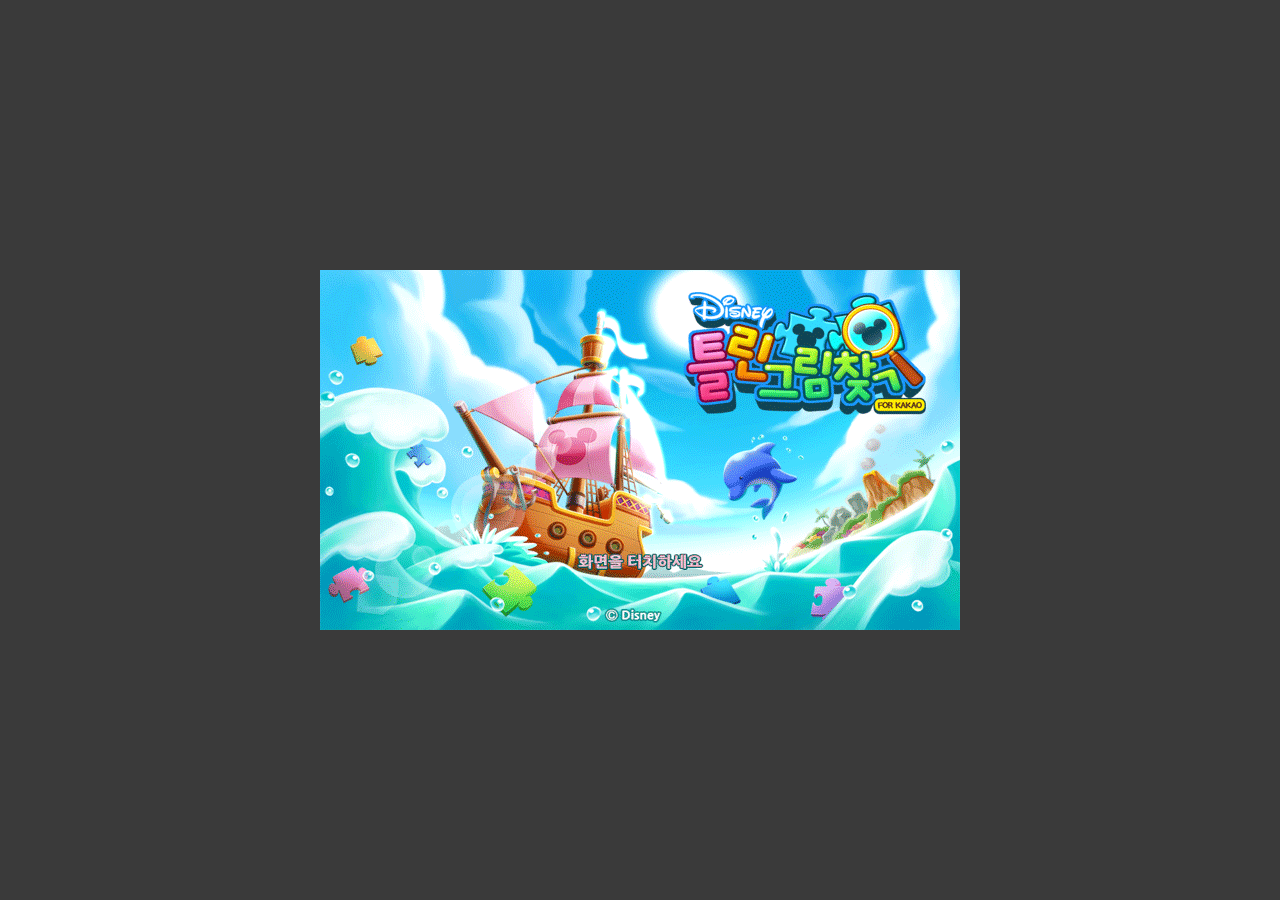
<file: index.html>
<!DOCTYPE html>
<html>
<head>
<meta charset="UTF-8">
<title>디즈니 틀린그림 찾기</title>
<link rel="stylesheet" type="text/css" href="css/global.css" media="screen" />
<script src="js/game.js" type="javascript"></script>
</head>
<body>

<!-- wrap -->
<div id="wrap">
	<a href="step01.html"><img src="images/step/img_index.gif" alt="디즈니 틀린그림 찾기, 화면을 클릭하세요." /></a>
</div>
<!--// wrap -->

</body>
</html>
</file>
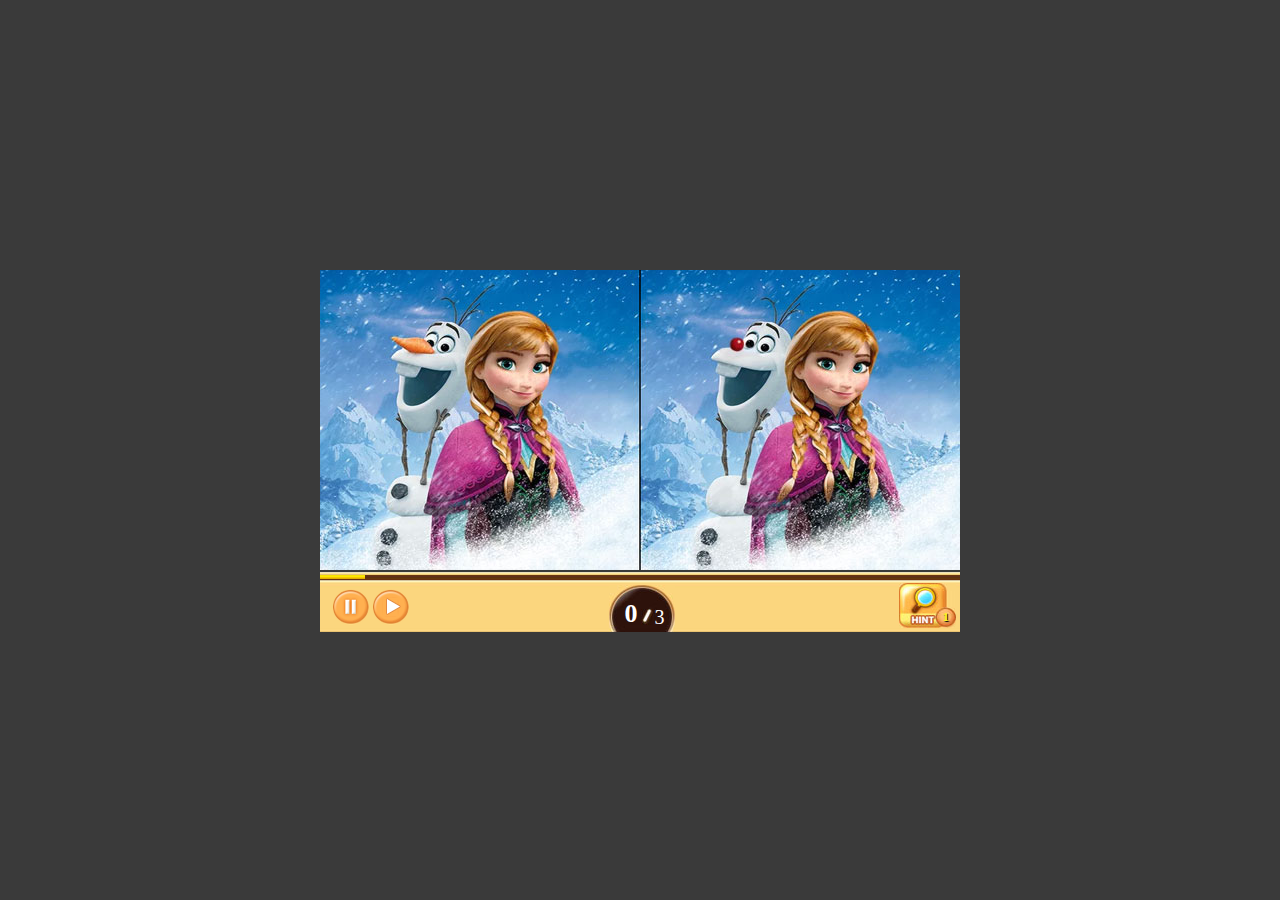
<file: step01.html>
<!DOCTYPE html>
<html>
<head>
<meta charset="UTF-8">
<title>디즈니 틀린그림 찾기 Step1</title>
<link rel="stylesheet" type="text/css" href="css/global.css"
	media="screen">
<style>
#wrap .frame img.pointNose {
	position: absolute;
	top: 0px;
	left: 0px;
	z-index: 100
}

#wrap .frame img.pointHair {
	position: absolute;
	top: 0px;
	left: 0px;
	z-index: 100
}

#wrap .frame img.pointButton {
	position: absolute;
	top: 0px;
	left: 0px;
	z-index: 100
}

#wrap .frame img.stopCurtain {
	position: absolute;
	top: 0px;
	left: 0px;
	z-index: 100
}
</style>
<script src="js/jquery-1.10.2.min.js">
	
</script>
<script src="js/game.js" type="javascript"></script>
<script>
	/* Time Prograss Bar */
	var setId;
	var width = 1;

	/* 변 수 선 언  */
	//var time = 0; // 제한시간 변수 생성
	var hint = 1; // 힌트  상수 생성 1로 고정
	var answerCnt = 0; // 정답 수를 체크하기 위한 변수
	var answerChk = new Array(); // 이미 맞춘것과 안맞춘것을 구분하기 위한 boolean값 배열(이걸 활용해서 힌트를 줄 예정)
	const
	maxAnswer = 3;
	/*
	   2차배열 선언 예시
	   answerStage01[0][0] = 30; // x축 왼쪽
	   answerStage01[0][1] = 60; // x축 오른쪽
	   answerStage01[0][2] = 30; // y축 아래쪽
	   answerStage01[0][3] = 60; // y축 위쪽
	 */
	var clickX = 0;
	var clickY = 0;

	var isAnswer = false;

	/* Play */
	function move() {

		var elem = document.getElementById("myBar");

		setId = setInterval(frame, 100);

		function frame() {
			if (width < 100) {
				width++;
				elem.style.width = width + '%';

			} else if (width >= 100) {
				clearInterval(setId);
				alert("Time out!!!");
				location.href = 'index.html';
			}
		}
		$('.stopCurtain').css("z-index", "10000");
		$('.stopCurtain').fadeOut();
	}
	/* Stop */
	function stop() {
		clearInterval(setId);
		$('.stopCurtain').fadeIn();
		$('.stopCurtain').css("display", "block");
		$('.stopCurtain').css("z-index", "20000");
	}

	//힌트 
	function hintA() {
		if (hint >= 1) {
			if (answerChk[0] == null) {
				answerChk[0] = true;
				answerCnt++;
				$('.pointNose').fadeIn();
				$('.pointNose').css("display", "block");
				$('.pointNose').css("z-index", "10000");
				$('.score').html(answerCnt);
				if (answerCnt == maxAnswer) {
					setTimeout(function() {
						alert('스테이지 클리어!!');
						location.href = 'step02.html';
					}, 500);
				}
				isAnswer = true;
				--hint;
				$('.hintNum').html(hint);
			} else if (answerChk[1] == null) {
				answerChk[1] = true;
				answerCnt++;
				$('.pointHair').fadeIn();
				$('.pointHair').css("display", "block");
				$('.pointHair').css("z-index", "10000");
				$('.score').html(answerCnt);
				if (answerCnt == maxAnswer) {
					setTimeout(function() {
						alert('스테이지 클리어!!');
						location.href = 'step02.html';
					}, 500);
				}
				isAnswer = true;
				--hint;
				$('.hintNum').html(hint);
			} else if (answerChk[2] == null) {
				answerChk[2] = true;
				answerCnt++;
				$('.pointButton').fadeIn();
				$('.pointButton').css("display", "block");
				$('.pointButton').css("z-index", "10000");
				$('.score').html(answerCnt);
				if (answerCnt == maxAnswer) {
					setTimeout(function() {
						alert('스테이지 클리어!!');
						location.href = 'step02.html';
					}, 500);
				}
				isAnswer = true;
				--hint;
				$('.hintNum').html(hint);
			}
		}

	}

	$(function() { //----좌표값찾기----- 
		var area = $('.frame');
		var obj = document.getElementsByClassName("frame");
		area.click(function(event) {
			x = clickX = event.offsetX;
			y = clickY = event.offsetY;
			clickChk();
			//alert('x좌표:' + x + ', y좌표:' + y);
		});

	});

	var clickNose = function() {
		//alert("코!!");
		//clickX = event.clientX;
		answerChk[0] = true;
		answerCnt++;
		$('.pointNose').fadeIn();
		$('.pointNose').css("display", "block");
		$('.pointNose').css("z-index", "10000");
		$('.score').html(answerCnt);
		if (answerCnt == maxAnswer) {
			setTimeout(function() {
				alert('스테이지 클리어!!');
				location.href = 'step02.html';
			}, 500);
		}
		isAnswer = true;
	};
	var clickHair = function() {
		//alert("머리!!");
		answerChk[1] = true;
		answerCnt++;
		$('.pointHair').fadeIn();
		$('.pointHair').css("display", "block");
		$('.pointHair').css("z-index", "10000");
		$('.score').html(answerCnt);
		if (answerCnt == maxAnswer) {
			setTimeout(function() {
				alert('스테이지 클리어!!');
				location.href = 'step02.html';
			}, 500);
		}
		isAnswer = true;
	};
	var clickButton = function() {
		// alert("단추!!");
		answerChk[2] = true;
		answerCnt++;
		$('.pointButton').fadeIn();
		$('.pointButton').css("display", "block");
		$('.pointButton').css("z-index", "10000");
		$('.score').html(answerCnt);
		if (answerCnt == maxAnswer) {
			setTimeout(function() {
				alert('스테이지 클리어!!');
				location.href = 'step02.html';
			}, 500);
		}
		isAnswer = true;
	};
	var clickChk = function() {
		if (!isAnswer) {
			console.log(clickX);
			console.log(clickY);
			$(".frame").append(
					"<img class='point' style='display:block; top:"
							+ (clickY - 25) + "px; left:" + (clickX - 25)
							+ "px;' src='images/ui/img_bad.png'>")
			$('.point').css("z-index", "10000");
			$('.point').fadeOut();
		}
		isAnswer = false;
	};
</script>
</head>
<body onload="move();">

	<!-- Wrap -->
	<div id="wrap">
		<!-- Frame -->

		<div class="frame">
			<a href="#"> <img class="step_img"
				src="images/step/img_step01.jpg" alt="첫번째 스텝" usemap="#a1"> <map
					id="a1" name="a1">
					<area shape="rect" coords="82,64,106,81" alt="울라프코"
						onclick="clickNose()">
					<area shape="rect" coords="148,169,163,207" alt="머리"
						onclick="clickHair()">
					<area shape="rect" coords="71,216,82,228" alt="단추"
						onclick="clickButton()">

					<area shape="rect" coords="393,55,435,88" alt="울라프코"
						onclick="clickNose()">
					<area shape="rect" coords="470,145,484,231" alt="머리"
						onclick="clickHair()">
					<area shape="rect" coords="379,210,422,247" alt="단추"
						onclick="clickButton()">

				</map>
			</a> <img class="pointNose"
				style="display: none; top: 45px; left: 380px;"
				src="images/ui/img_good.png" alt="good" /> <img class="pointNose"
				style="display: none; top: 45px; left: 60px;"
				src="images/ui/img_good.png" alt="good" /> <img class="pointHair"
				style="display: none; top: 155px; left: 440px;"
				src="images/ui/img_good.png" alt="good" /> <img class="pointHair"
				style="display: none; top: 155px; left: 110px;"
				src="images/ui/img_good.png" alt="good" /> <img class="pointButton"
				style="display: none; top: 190px; left: 370px;"
				src="images/ui/img_good.png" alt="good" /> <img class="pointButton"
				style="display: none; top: 190px; left: 42px;"
				src="images/ui/img_good.png" alt="good" />

			<!-- 일시정지 -->
			<img class="stopCurtain" style="display: none; top: 0px; left: 0px;"
				src="images/ui/stop_curtain.png" alt="stop_curtain" />
		</div>
		<hr />
		<!--// Frame -->
		<!-- Ui Area -->
		<div class="ui_area">
			<!-- Time Line -->
			<div id="myProgress" class="time_line">
				<p id="myBar" class="gauge"></p>
			</div>
			<hr />
			<!--// Time Line -->
			<!-- Stop Pause -->
			<div class="btn_control">
				<button class="stop" type="button" onclick="stop()">정지</button>
				<button class="play" type="button" onclick="move()">플레이</button>
			</div>
			<hr />
			<!--//Stop Pause  -->
			<!-- Score State -->
			<div class="score_state">
				<span class="score">0</span><span>3</span>
			</div>
			<hr />
			<!--// Score State -->
			<!-- Hint -->
			<div class="hint">
				<a href="#hint" onclick="hintA()"><span>Hint</span><span class="hintNum">1</span></a>
			</div>
			<!--// Hint -->
		</div>
		<hr />
		<!--// Ui Area -->
	</div>
	<!--// Wrap -->

</body>
</html>
</file>
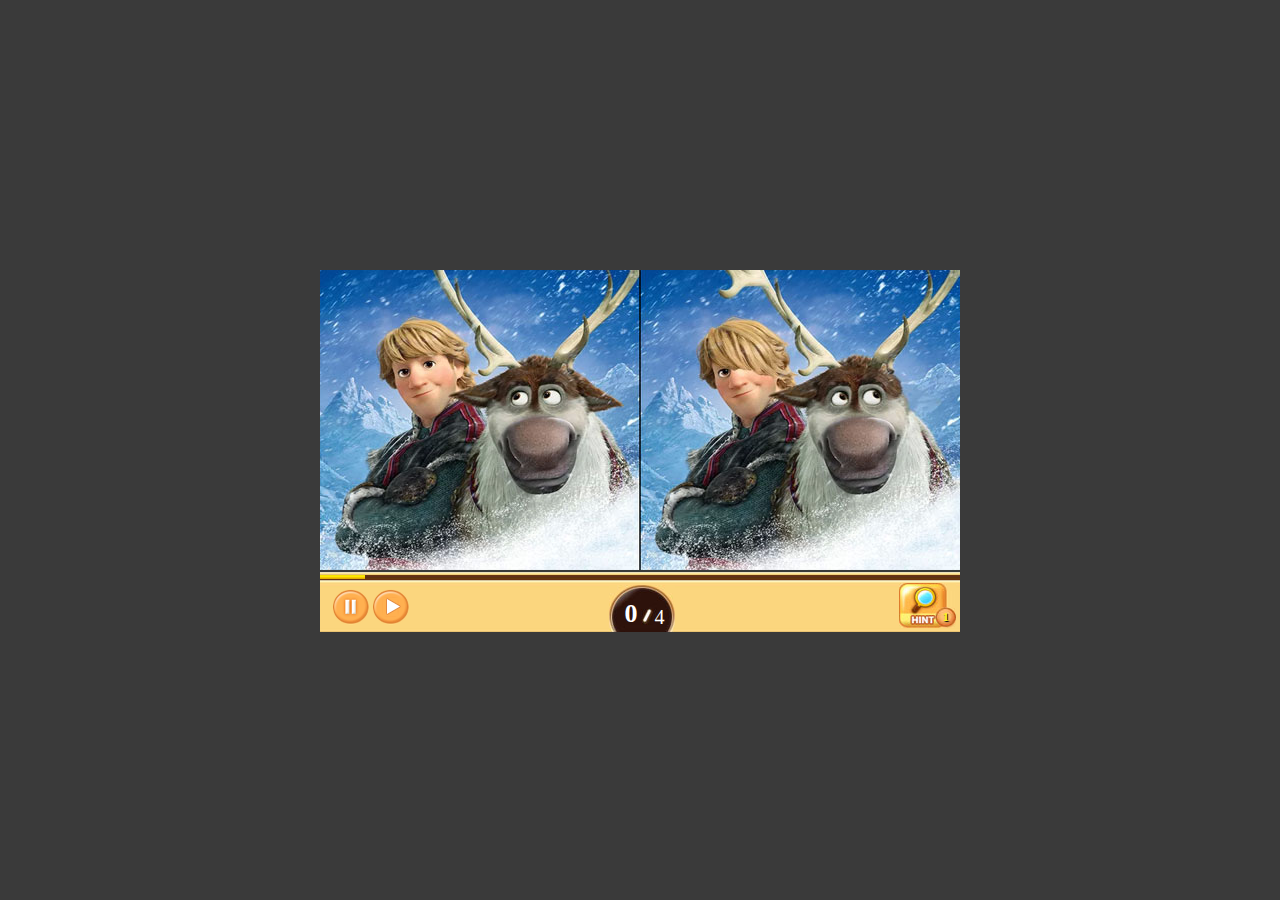
<file: step02.html>
<!DOCTYPE html>
<html>
<head>
<meta charset="UTF-8">
<title>디즈니 틀린그림 찾기 Step2</title>
<link rel="stylesheet" type="text/css" href="css/global.css" media="screen" />
<style>
#wrap .frame img.pointEye {position:absolute; top:0px; left:0px; z-index:100}
#wrap .frame img.pointHair2 {position:absolute; top:0px; left:0px; z-index:100}
#wrap .frame img.pointEar {position:absolute; top:0px; left:0px; z-index:100}
#wrap .frame img.pointHorn {position:absolute; top:0px; left:0px; z-index:100}
#wrap .frame img.stopCurtain {position:absolute; top:0px; left:0px; z-index:100}
</style>
<script src="js/jquery-1.10.2.min.js"></script>
<script src="js/game.js" type="javascript"></script>
<script>
  /* Time Prograss Bar */
	var setId;
	var width = 1;
		/* Play */
	function move() {
	    var elem = document.getElementById("myBar"); 
	    
	    setId = setInterval(frame, 100);
	    
	    function frame() {
	        if (width < 100) {
	        	 width++; 
		         elem.style.width = width + '%';
		         
	            
	        } else if(width >= 100) {
	        	clearInterval(setId);
	            alert("Time out!!!");
                location.href='index.html';
	        }
	    }
	    $('.stopCurtain').css("z-index", "10000");
	    $('.stopCurtain').fadeOut();
	}
		/* Stop */
	function stop(){
		clearInterval(setId);
		$('.stopCurtain').fadeIn();
	    $('.stopCurtain').css("display", "block"); 
	    $('.stopCurtain').css("z-index", "20000");
	}
		
	//힌트 
	function hintA() {
		if (hint >= 1) {
			if (answerChk[0] == null) {
				answerChk[0] = true;
				answerCnt++;
				$('.pointEye').fadeIn();
				$('.pointEye').css("display", "block");
				$('.pointEye').css("z-index", "10000");
				$('.score').html(answerCnt);
				if (answerCnt == maxAnswer) {
					setTimeout(function() {
						alert('스테이지 클리어!!');
						location.href = 'step03.html';
					}, 500);
				}
				isAnswer = true;
				--hint;
				$('.hintNum').html(hint);
			} else if (answerChk[1] == null) {
				answerChk[1] = true;
				answerCnt++;
				$('.pointHair2').fadeIn();
				$('.pointHair2').css("display", "block");
				$('.pointHair2').css("z-index", "10000");
				$('.score').html(answerCnt);
				if (answerCnt == maxAnswer) {
					setTimeout(function() {
						alert('스테이지 클리어!!');
						location.href = 'step03.html';
					}, 500);
				}
				isAnswer = true;
				--hint;
				$('.hintNum').html(hint);
			} else if (answerChk[2] == null) {
				answerChk[2] = true;
				answerCnt++;
				$('.pointEar').fadeIn();
				$('.pointEar').css("display", "block");
				$('.pointEar').css("z-index", "10000");
				$('.score').html(answerCnt);
				if (answerCnt == maxAnswer) {
					setTimeout(function() {
						alert('스테이지 클리어!!');
						location.href = 'step03.html';
					}, 500);
				}
				isAnswer = true;
				--hint;
				$('.hintNum').html(hint);
			}
			else if (answerChk[3] == null) {
				answerChk[3] = true;
				answerCnt++;
				$('.pointHorn').fadeIn();
				$('.pointHorn').css("display", "block");
				$('.pointHorn').css("z-index", "10000");
				$('.score').html(answerCnt);
				if (answerCnt == maxAnswer) {
					setTimeout(function() {
						alert('스테이지 클리어!!');
						location.href = 'step03.html';
					}, 500);
				}
				isAnswer = true;
				--hint;
				$('.hintNum').html(hint);
			}
		}

	}		
   /* 변 수 선 언  */
   //var time = 0; // 제한시간 변수 생성
   var hint = 1; // 힌트  상수 생성 1로 고정
   var answerCnt = 0; // 정답 수를 체크하기 위한 변수
   var answerChk = new Array(); // 이미 맞춘것과 안맞춘것을 구분하기 위한 boolean값 배열(이걸 활용해서 힌트를 줄 예정)
   const maxAnswer = 4;
   /*
      2차배열 선언 예시
      answerStage01[0][0] = 30; // x축 왼쪽
      answerStage01[0][1] = 60; // x축 오른쪽
      answerStage01[0][2] = 30; // y축 아래쪽
      answerStage01[0][3] = 60; // y축 위쪽
   */
   var clickX = 0;
   var clickY = 0;
   
   var isAnswer = false;
   
 $(function(){ //----좌표값찾기----- 
   var area = $('.frame');
   area.click(function (event) {
      x = clickX = event.offsetX;
      y = clickY = event.offsetY;
      clickChk();
    //alert('x좌표:' + x + ', y좌표:' + y);
   });
       });
    
    
   var clickEye = function(){
    //alert("눈!!");
    answerChk[0] = true;
    answerCnt++;
    $('.pointEye').fadeIn();
    $('.pointEye').css("display", "block"); 
    $('.pointEye').css("z-index", "10000");
    $('.score').html(answerCnt);
    if(answerCnt == maxAnswer){
       	setTimeout(function() {
        alert('스테이지 클리어!!');
      	location.href='step03.html';
       	  }, 500);   
   }
       isAnswer = true;
   };
   var clickHair2 = function(){
    //alert("머리!!");
    answerChk[1] = true;
    answerCnt++;
    $('.pointHair2').fadeIn();
    $('.pointHair2').css("display", "block"); 
    $('.pointHair2').css("z-index", "10000");
    $('.score').html(answerCnt);
    if(answerCnt == maxAnswer){
       	setTimeout(function() {
        alert('스테이지 클리어!!');
      	location.href='step03.html';
       	  }, 500);      
   }
       isAnswer = true;
   }
   var clickEar = function(){
    //alert("귀!!");
    answerChk[2] = true;
    answerCnt++;
    $('.pointEar').fadeIn();
    $('.pointEar').css("display", "block"); 
    $('.pointEar').css("z-index", "10000");
    $('.score').html(answerCnt);
    if(answerCnt == maxAnswer){
       	setTimeout(function() {
        alert('스테이지 클리어!!');
      	location.href='step03.html';
       	  }, 500);         
   }
       isAnswer = true;
   }
   var clickHorn = function(){
    //alert("뿔!!");
    answerChk[3] = true;
    answerCnt++;
    $('.pointHorn').fadeIn();
    $('.pointHorn').css("display", "block"); 
    $('.pointHorn').css("z-index", "10000");
    $('.score').html(answerCnt);
    if(answerCnt == maxAnswer){
       	setTimeout(function() {
        alert('스테이지 클리어!!');
      	location.href='step03.html';
       	  }, 500);     
   }
       isAnswer = true;
   };
    var clickChk = function(){
    if(!isAnswer){
    //console.log(clickX);
    //console.log(clickY);
    $(".frame").append("<img class='point' style='display:block; top:" + (clickY-25) + "px; left:" + (clickX-25) + "px; 'src='images/ui/img_bad.png'>")
    $('.point').css("z-index", "10000");
    $('.point').fadeOut(); 
    }
      isAnswer = false;
   };
</script>
</head>
<body onload="move();">

<!-- Wrap -->
<div id="wrap">
	<!-- Frame -->
	<div class="frame">
      <a href="#">
      <img class="step_img" src="images/step/img_step02.jpg" alt="두번째 스텝" usemap="#a1">
      <map id="a1" name="a1">
      <area shape="rect" coords="174,108,251,144" alt="눈"
      onclick="clickEye()">
      <area shape="rect" coords="102,74,143,98" alt="머리" 
      onclick="clickHair2()">
      <area shape="rect" coords="260,93,306,146" alt="귀" 
      onclick="clickEar()">
      <area shape="rect" coords="91,1,138,31" alt="뿔" 
      onclick="clickHorn()">
      
      <area shape="rect" coords="500,114,572,143" alt="눈"
      onclick="clickEye()">
      <area shape="rect" coords="405,78,457,108" alt="머리" 
      onclick="clickHair2()">
      <area shape="rect" coords="577,86,617,140" alt="귀" 
      onclick="clickEar()">
      <area shape="rect" coords="378,2,456,39" alt="뿔" 
      onclick="clickHorn()">
      </map>
      </a>
<!--      정답표시좌표    -->
      <img class="pointEye" style="display:none; top:100px; left:500px;" src="images/ui/img_good.png" alt="good"/>
      <img class="pointEye" style="display:none; top:100px; left:180px;" src="images/ui/img_good.png" alt="good"/>
      <img class="pointHair2" style="display:none; top:60px; left:400px;" src="images/ui/img_good.png" alt="good"/>
      <img class="pointHair2" style="display:none; top:60px; left:80px;" src="images/ui/img_good.png" alt="good"/>
      <img class="pointEar" style="display:none; top:90px; left:560px;" src="images/ui/img_good.png" alt="good"/>
      <img class="pointEar" style="display:none; top:90px; left:240px;" src="images/ui/img_good.png" alt="good"/>
      <img class="pointHorn" style="display:none; top:0px; left:380px;" src="images/ui/img_good.png" alt="good"/>
      <img class="pointHorn" style="display:none; top:0px; left:60px;" src="images/ui/img_good.png" alt="good"/>
	 
	 <!-- 일시정지 -->
  	  <img class="stopCurtain" style="display:none; top:0px; left:0px;" src="images/ui/stop_curtain.png" alt="stop_curtain"/>
	</div>
	<hr />
	<!--// Frame -->
	<!-- Ui Area -->
	<div class="ui_area">		
		<!-- Time Line -->
		<div class="time_line">
		   <p id="myBar" class="gauge"></p>
		</div>
		<hr />
		<!--// Time Line -->
		
		<!-- Stop Pause -->
      <div class="btn_control">
         <button class="stop" type="button" onclick="stop()">정지</button>
         <button class="play" type="button" onclick="move()">플레이</button>
      </div>
      <hr />
      <!--//Stop Pause  -->
		<!-- Score State -->
		<div class="score_state">
			<span class="score">0</span><span>4</span>
		</div>
		<hr />
		<!--// Score State -->
		<!-- Hint -->
		<div class="hint">
			<a href="#hint" onclick="hintA()"><span>Hint</span><span class="hintNum">1</span></a>
		</div>
		<!--// Hint -->
	</div>
	<hr />
	<!--// Ui Area -->
</div>
<!--// Wrap -->

</body>
</html>
</file>
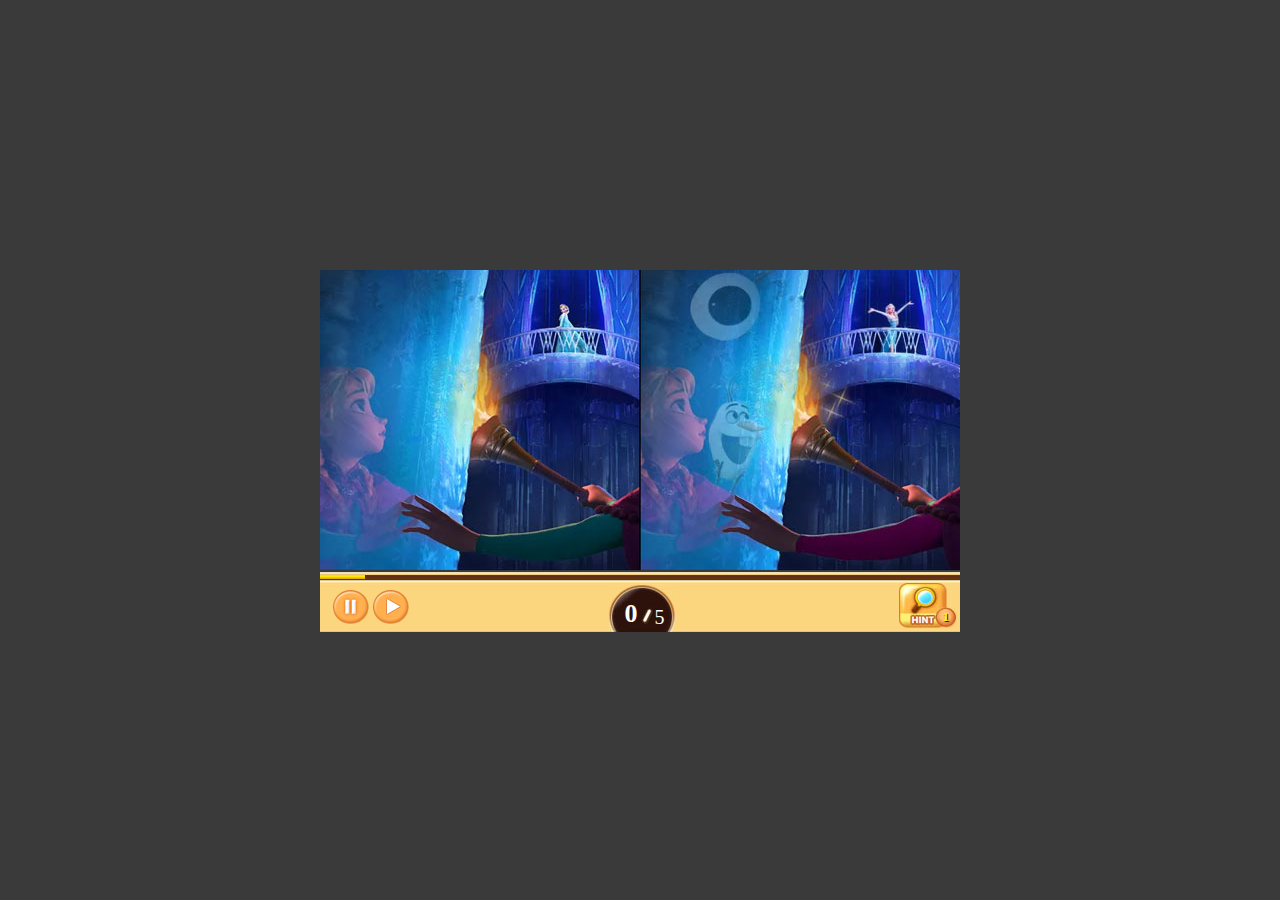
<file: step03.html>
<!DOCTYPE html>
<html>
<head>
<meta charset="UTF-8">
<title>디즈니 틀린그림 찾기 Step3</title>
<link rel="stylesheet" type="text/css" href="css/global.css" media="screen" />
<style>
#wrap .frame img.pointLight {position:absolute; top:0px; left:0px; z-index:100}
#wrap .frame img.pointOlaf {position:absolute; top:0px; left:0px; z-index:100}
#wrap .frame img.pointReflex {position:absolute; top:0px; left:0px; z-index:100}
#wrap .frame img.pointArms {position:absolute; top:0px; left:0px; z-index:100}
#wrap .frame img.pointBack {position:absolute; top:0px; left:0px; z-index:100}
#wrap .frame img.stopCurtain {position:absolute; top:0px; left:0px; z-index:100}
</style>
<script src="js/jquery-1.10.2.min.js"></script>
<script src="js/game.js" type="javascript"></script>
<script>
  /* Time Prograss Bar */
	var setId;
	var width = 1;
		/* Play */
	function move() {
	    var elem = document.getElementById("myBar"); 
	    
	    setId = setInterval(frame, 100);
	    
	    function frame() {
	        if (width < 100) {
	        	 width++; 
		         elem.style.width = width + '%';
		         
	            
	        } else if(width >= 100) {
	        	clearInterval(setId);
	            alert("Time out!!!");
                location.href='index.html';
	        }
	    }
	    $('.stopCurtain').css("z-index", "10000");
	    $('.stopCurtain').fadeOut();
	}
		/* Stop */
	function stop(){
		clearInterval(setId);
		$('.stopCurtain').fadeIn();
	    $('.stopCurtain').css("display", "block"); 
	    $('.stopCurtain').css("z-index", "20000");
	}
		
	//힌트 
	function hintA() {
		if (hint >= 1) {
			if (answerChk[0] == null) {
				answerChk[0] = true;
				answerCnt++;
				$('.pointLight').fadeIn();
				$('.pointLight').css("display", "block");
				$('.pointLight').css("z-index", "10000");
				$('.score').html(answerCnt);
				if (answerCnt == maxAnswer) {
					setTimeout(function() {
						alert('스테이지 클리어!!');
						location.href = 'step04.html';
					}, 500);
				}
				isAnswer = true;
				--hint;
				$('.hintNum').html(hint);
			} else if (answerChk[1] == null) {
				answerChk[1] = true;
				answerCnt++;
				$('.pointOlaf').fadeIn();
				$('.pointOlaf').css("display", "block");
				$('.pointOlaf').css("z-index", "10000");
				$('.score').html(answerCnt);
				if (answerCnt == maxAnswer) {
					setTimeout(function() {
						alert('스테이지 클리어!!');
						location.href = 'step04.html';
					}, 500);
				}
				isAnswer = true;
				--hint;
				$('.hintNum').html(hint);
			} else if (answerChk[2] == null) {
				answerChk[2] = true;
				answerCnt++;
				$('.pointReflex').fadeIn();
				$('.pointReflex').css("display", "block");
				$('.pointReflex').css("z-index", "10000");
				$('.score').html(answerCnt);
				if (answerCnt == maxAnswer) {
					setTimeout(function() {
						alert('스테이지 클리어!!');
						location.href = 'step04.html';
					}, 500);
				}
				isAnswer = true;
				--hint;
				$('.hintNum').html(hint);
			}
			else if (answerChk[3] == null) {
				answerChk[3] = true;
				answerCnt++;
				$('.pointArms').fadeIn();
				$('.pointArms').css("display", "block");
				$('.pointArms').css("z-index", "10000");
				$('.score').html(answerCnt);
				if (answerCnt == maxAnswer) {
					setTimeout(function() {
						alert('스테이지 클리어!!');
						location.href = 'step04.html';
					}, 500);
				}
				isAnswer = true;
				--hint;
				$('.hintNum').html(hint);
			}
			else if (answerChk[4] == null) {
				answerChk[4] = true;
				answerCnt++;
				$('.pointBack').fadeIn();
				$('.pointBack').css("display", "block");
				$('.pointBack').css("z-index", "10000");
				$('.score').html(answerCnt);
				if (answerCnt == maxAnswer) {
					setTimeout(function() {
						alert('스테이지 클리어!!');
						location.href = 'step04.html';
					}, 500);
				}
				isAnswer = true;
				--hint;
				$('.hintNum').html(hint);
			}
		}

	}	
   /* 변 수 선 언  */
   //var time = 0; // 제한시간 변수 생성
   var hint = 1; // 힌트  상수 생성 1로 고정
   var answerCnt = 0; // 정답 수를 체크하기 위한 변수
   var answerChk = new Array(); // 이미 맞춘것과 안맞춘것을 구분하기 위한 boolean값 배열(이걸 활용해서 힌트를 줄 예정)
   const maxAnswer = 5;
   /*
      2차배열 선언 예시
      answerStage01[0][0] = 30; // x축 왼쪽
      answerStage01[0][1] = 60; // x축 오른쪽
      answerStage01[0][2] = 30; // y축 아래쪽
      answerStage01[0][3] = 60; // y축 위쪽
   */
   var clickX = 0;
   var clickY = 0;
   
   var isAnswer = false;
   
 $(function(){ //----좌표값찾기----- 
   var area = $('.frame');
   area.click(function (event) {
      x = clickX = event.offsetX;
      y = clickY = event.offsetY;
      clickChk();
    //alert('x좌표:' + x + ', y좌표:' + y);
   });
       });
    
    
   var clickLight = function(){
    //alert("반짝임!!");
    answerChk[0] = true;
    answerCnt++;
    $('.pointLight').fadeIn();
    $('.pointLight').css("display", "block"); 
    $('.pointLight').css("z-index", "10000");
    $('.score').html(answerCnt);
    if(answerCnt == maxAnswer){
       	setTimeout(function() {
        alert('스테이지 클리어!!');
      	location.href='step04.html';
       	  }, 500);     
   }
       isAnswer = true;   
   }
   var clickOlaf = function(){
    //alert("올라프!!");
    answerChk[1] = true;
    answerCnt++;
    $('.pointOlaf').fadeIn();
    $('.pointOlaf').css("display", "block"); 
    $('.pointOlaf').css("z-index", "10000");
    $('.score').html(answerCnt);
    if(answerCnt == maxAnswer){
       	setTimeout(function() {
        alert('스테이지 클리어!!');
      	location.href='step04.html';
       	  }, 500);     
   }
       isAnswer = true;   
   }
   var clickReflex = function(){
    //alert("반사!!");
    answerChk[2] = true;
    answerCnt++;
    $('.pointReflex').fadeIn();
    $('.pointReflex').css("display", "block"); 
    $('.pointReflex').css("z-index", "10000");
    $('.score').html(answerCnt);
    if(answerCnt == maxAnswer){
       	setTimeout(function() {
        alert('스테이지 클리어!!');
      	location.href='step04.html';
       	  }, 500);     
   }
       isAnswer = true;   
   }
   var clickArms = function(){
    //alert("팔!!");
    answerChk[3] = true;
    answerCnt++;
    $('.pointArms').fadeIn();
    $('.pointArms').css("display", "block"); 
    $('.pointArms').css("z-index", "10000");
    $('.score').html(answerCnt);
    if(answerCnt == maxAnswer){
       	setTimeout(function() {
        alert('스테이지 클리어!!');
      	location.href='step04.html';
       	  }, 500);     
   }
       isAnswer = true;
   }
   var clickBack = function(){
    //alert("뒤에!!");
    answerChk[4] = true;
    answerCnt++;
    $('.pointBack').fadeIn();
    $('.pointBack').css("display", "block"); 
    $('.pointBack').css("z-index", "10000");
    $('.score').html(answerCnt);
    if(answerCnt == maxAnswer){
       	setTimeout(function() {
        alert('스테이지 클리어!!');
      	location.href='step04.html';
       	  }, 500);     
   }
       isAnswer = true;
   }
   var clickChk = function(){
    if(!isAnswer){
    //console.log(clickX);
    //console.log(clickY);
    $(".frame").append("<img class='point' style='display:block; top:" + (clickY-25) + "px; left:" + (clickX-25) + "px; 'src='images/ui/img_bad.png'>")
    $('.point').css("z-index", "10000");
    $('.point').fadeOut(); 
    }
      isAnswer = false;
   };
</script>
</head>
<body onload="move();">

<!-- Wrap -->
<div id="wrap">
	<!-- Frame -->
	<div class="frame">
	<a href="#">
    <img class="step_img" src="images/step/img_step03.jpg" alt="세번째 스텝" usemap="#a1">
    <map id="a1" name="a1">
      <area shape="rect" coords="158,92,204,139" alt="반짝임"
      onclick="clickLight()">
      <area shape="rect" coords="61,122,86,186" alt="올라프" 
      onclick="clickOlaf()">
      <area shape="rect" coords="55,7,108,60" alt="반사" 
      onclick="clickReflex()">
      <area shape="rect" coords="161,243,299,284" alt="팔" 
      onclick="clickArms()">
      <area shape="rect" coords="219,27,271,53" alt="뒤에" 
      onclick="clickBack()">
      
      <area shape="rect" coords="491,105,554,171" alt="반짝임"
      onclick="clickLight()">
      <area shape="rect" coords="394,140,455,222" alt="올라프" 
      onclick="clickOlaf()">
      <area shape="rect" coords="355,3,452,82" alt="반사" 
      onclick="clickReflex()">
      <area shape="rect" coords="486,234,627,283" alt="팔" 
      onclick="clickArms()">
      <area shape="rect" coords="535,26,602,57" alt="뒤에" 
      onclick="clickBack()">
    </map>
    </a>
<!--      정답표시좌표    -->
      <img class="pointLight" style="display:none; top:100px; left:480px;" src="images/ui/img_good.png" alt="good"/>
      <img class="pointLight" style="display:none; top:100px; left:160px;" src="images/ui/img_good.png" alt="good"/>
      <img class="pointOlaf" style="display:none; top:134px; left:380px;" src="images/ui/img_good.png" alt="good"/>
      <img class="pointOlaf" style="display:none; top:134px; left:60px;" src="images/ui/img_good.png" alt="good"/>
      <img class="pointReflex" style="display:none; top:10px; left:370px;" src="images/ui/img_good.png" alt="good"/>
      <img class="pointReflex" style="display:none; top:10px; left:40px;" src="images/ui/img_good.png" alt="good"/>
      <img class="pointArms" style="display:none; top:240px; left:490px;" src="images/ui/img_good.png" alt="good"/>
      <img class="pointArms" style="display:none; top:240px; left:170px;" src="images/ui/img_good.png" alt="good"/>
      <img class="pointBack" style="display:none; top:22px; left:540px;" src="images/ui/img_good.png" alt="good"/>
      <img class="pointBack" style="display:none; top:22px; left:210px;" src="images/ui/img_good.png" alt="good"/>		
	  
	  <!-- 일시정지 -->
  <img class="stopCurtain" style="display:none; top:0px; left:0px;" src="images/ui/stop_curtain.png" alt="stop_curtain"/>
	</div>
	<hr />
	<!--// Frame -->
	<!-- Ui Area -->
	<div class="ui_area">		
		<!-- Time Line -->
		<div class="time_line">
		   <p id="myBar" class="gauge"></p>
		</div>
		<hr />
		<!--// Time Line -->
		
		<!-- Stop Pause -->
      <div class="btn_control">
         <button class="stop" type="button" onclick="stop()">정지</button>
         <button class="play" type="button" onclick="move()">플레이</button>
      </div>
      <hr />
      <!--//Stop Pause  -->
		<!-- Score State -->
		<div class="score_state">
			<span class="score">0</span><span>5</span>
		</div>
		<hr />
		<!--// Score State -->
		<!-- Hint -->
		<div class="hint">
			<a href="#hint" onclick="hintA()"><span>Hint</span><span class="hintNum">1</span></a>
		</div>
		<!--// Hint -->
	</div>
	<hr />
	<!--// Ui Area -->
</div>
<!--// Wrap -->

</body>
</html>
</file>
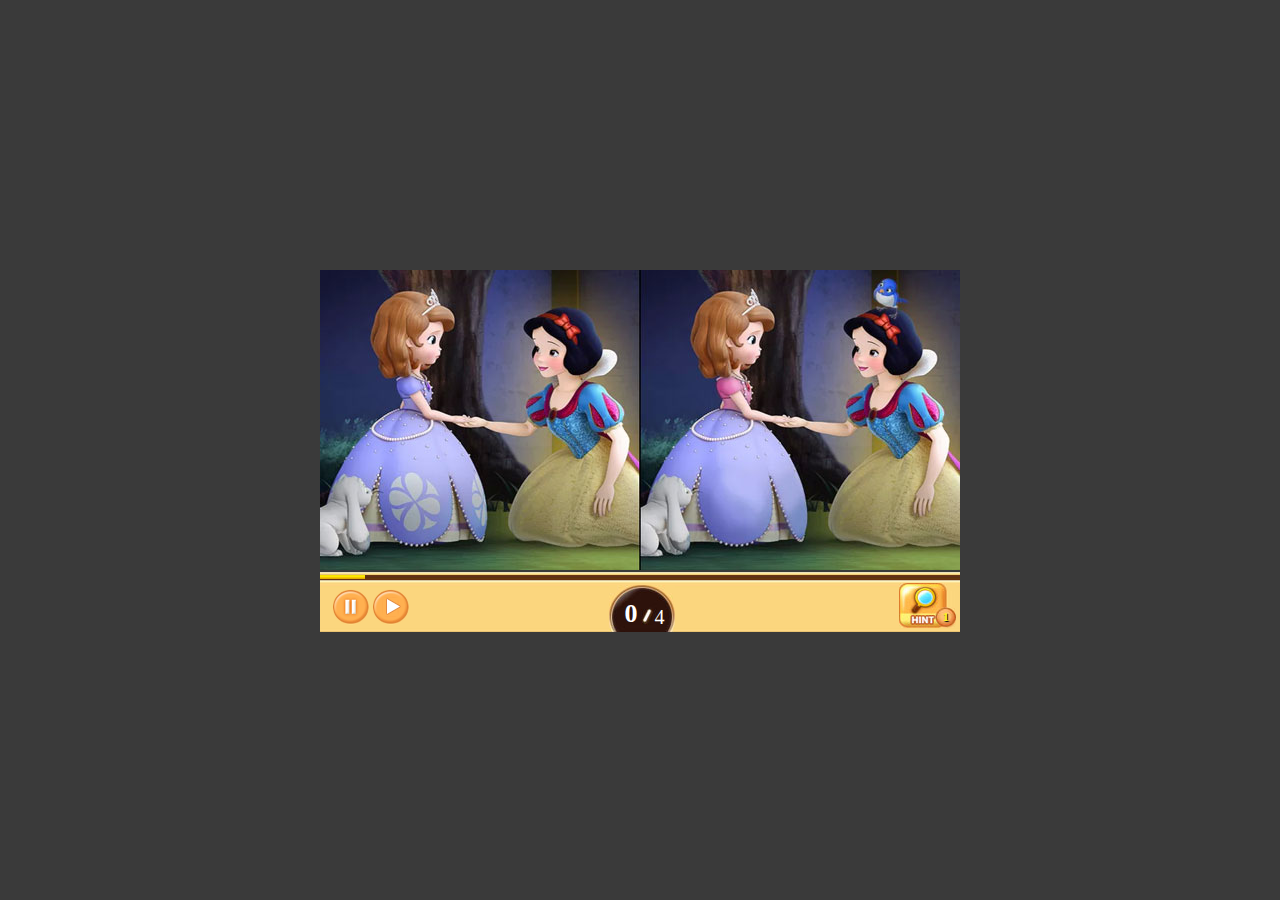
<file: step04.html>
<!DOCTYPE html>
<html>
<head>
<meta charset="UTF-8">
<title>디즈니 틀린그림 찾기 Step4</title>
<link rel="stylesheet" type="text/css" href="css/global.css" media="screen" />
<style>
#wrap .frame img.pointBird {position:absolute; top:0px; left:0px; z-index:100}
#wrap .frame img.pointShape1 {position:absolute; top:0px; left:0px; z-index:100}
#wrap .frame img.pointShape2 {position:absolute; top:0px; left:0px; z-index:100}
#wrap .frame img.pointColor {position:absolute; top:0px; left:0px; z-index:100}
#wrap .frame img.stopCurtain {position:absolute; top:0px; left:0px; z-index:100}   
.frame:hover {cursor:pointer}
</style>
<script src="js/jquery-1.10.2.min.js"></script>
<script src="js/game.js" type="javascript"></script>
<script>
   /* Time Prograss Bar */
	var setId;
	var width = 1;
		/* Play */
	function move() {
	    var elem = document.getElementById("myBar"); 
	    
	    setId = setInterval(frame, 100);
	    
	    function frame() {
	        if (width < 100) {
	        	 width++; 
		         elem.style.width = width + '%';
		         
	            
	        } else if(width >= 100) {
	        	clearInterval(setId);
	            alert("Time out!!!");
                location.href='index.html';
	        }
	    }
	    $('.stopCurtain').css("z-index", "10000");
	    $('.stopCurtain').fadeOut();
	}
		/* Stop */
	function stop(){
		clearInterval(setId);
		$('.stopCurtain').fadeIn();
	    $('.stopCurtain').css("display", "block"); 
	    $('.stopCurtain').css("z-index", "20000");
	}
		
	//힌트 
	function hintA() {
		if (hint >= 1) {
			if (answerChk[0] == null) {
				answerChk[0] = true;
				answerCnt++;
				$('.pointBird').fadeIn();
				$('.pointBird').css("display", "block");
				$('.pointBird').css("z-index", "10000");
				$('.score').html(answerCnt);
				if (answerCnt == maxAnswer) {
					setTimeout(function() {
						alert('스테이지 클리어!!');
						location.href = 'index.html';
					}, 500);
				}
				isAnswer = true;
				--hint;
				$('.hintNum').html(hint);
			} else if (answerChk[1] == null) {
				answerChk[1] = true;
				answerCnt++;
				$('.pointShape1').fadeIn();
				$('.pointShape1').css("display", "block");
				$('.pointShape1').css("z-index", "10000");
				$('.score').html(answerCnt);
				if (answerCnt == maxAnswer) {
					setTimeout(function() {
						alert('스테이지 클리어!!');
						location.href = 'index.html';
					}, 500);
				}
				isAnswer = true;
				--hint;
				$('.hintNum').html(hint);
			} else if (answerChk[2] == null) {
				answerChk[2] = true;
				answerCnt++;
				$('.pointShape2').fadeIn();
				$('.pointShape2').css("display", "block");
				$('.pointShape2').css("z-index", "10000");
				$('.score').html(answerCnt);
				if (answerCnt == maxAnswer) {
					setTimeout(function() {
						alert('스테이지 클리어!!');
						location.href = 'index.html';
					}, 500);
				}
				isAnswer = true;
				--hint;
				$('.hintNum').html(hint);
			}
			else if (answerChk[3] == null) {
				answerChk[3] = true;
				answerCnt++;
				$('.pointColor').fadeIn();
				$('.pointColor').css("display", "block");
				$('.pointColor').css("z-index", "10000");
				$('.score').html(answerCnt);
				if (answerCnt == maxAnswer) {
					setTimeout(function() {
						alert('스테이지 클리어!!');
						location.href = 'index.html';
					}, 500);
				}
				isAnswer = true;
				--hint;
				$('.hintNum').html(hint);
			}
		}

	}		
   /* 변 수 선 언  */
   //var time = 0; // 제한시간 변수 생성
   var hint = 1; // 힌트  상수 생성 1로 고정
   var answerCnt = 0; // 정답 수를 체크하기 위한 변수
   var answerChk = new Array(); // 이미 맞춘것과 안맞춘것을 구분하기 위한 boolean값 배열(이걸 활용해서 힌트를 줄 예정)
   const maxAnswer = 4;
   /*
      2차배열 선언 예시
      answerStage01[0][0] = 30; // x축 왼쪽
      answerStage01[0][1] = 60; // x축 오른쪽
      answerStage01[0][2] = 30; // y축 아래쪽
      answerStage01[0][3] = 60; // y축 위쪽
   */
   var clickX = 0;
   var clickY = 0;
   
   var isAnswer = false;
   
 $(function(){ //----좌표값찾기----- 
   var area = $('.frame');
   area.click(function (event) {
      x = clickX = event.offsetX;
      y = clickY = event.offsetY;
      clickChk();
    //alert('x좌표:' + x + ', y좌표:' + y);
   });
       });
    
   var clickBird = function(){
     // alert("새!!");
      answerChk[0] = true;
      answerCnt++;
      $('.pointBird').fadeIn();
      $('.pointBird').css("display", "block"); 
      $('.pointBird').css("z-index", "10000");
      $('.score').html(answerCnt);
      if(answerCnt == maxAnswer){
       	  setTimeout(function() {
       		  alert('스테이지 클리어!!');
              location.href='index.html';
       	  }, 500);
       	  
         }
      isAnswer = true;
   }
   var clickShape1 = function(){
     // alert("무늬!!");
     answerChk[1] = true;
     answerCnt++;
     $('.pointShape1').fadeIn();
     $('.pointShape1').css("display", "block"); 
     $('.pointShape1').css("z-index", "10000");
     $('.score').html(answerCnt);
     if(answerCnt == maxAnswer){
   	  setTimeout(function() {
   		  alert('스테이지 클리어!!');
          location.href='index.html';
   	  }, 500);
   	  
     }
     isAnswer = true; 
   }
   var clickShape2 = function(){
     // alert("무늬2!!");
     answerChk[2] = true;
     answerCnt++;
     $('.pointShape2').fadeIn();
     $('.pointShape2').css("display", "block"); 
     $('.pointShape2').css("z-index", "10000");
     $('.score').html(answerCnt);
     if(answerCnt == maxAnswer){
      	  setTimeout(function() {
      		  alert('스테이지 클리어!!');
              location.href='index.html';
      	  }, 500);
      	  
        }
     isAnswer = true; 
   }
   var clickColor = function(){
     // alert("색깔!!");
     answerChk[3] = true;
     answerCnt++;
     $('.pointColor').fadeIn();
     $('.pointColor').css("display", "block"); 
     $('.pointColor').css("z-index", "10000");
     $('.score').html(answerCnt);
     if(answerCnt == maxAnswer){
      	  setTimeout(function() {
      		  alert('스테이지 클리어!!');
              location.href='index.html';
      	  }, 500);
      	  
        }
     isAnswer = true; 
   }
    var clickChk = function(){
      if(!isAnswer){
         console.log(clickX);
         console.log(clickY);
         $(".frame").append("<img class='point' style='display:block; top:" + (clickY-25) + "px; left:" + (clickX-25) + "px;' src='images/ui/img_bad.png'>")
         $('.point').css("z-index", "10000");
         $('.point').fadeOut();
      }
      
      isAnswer = false;
      
   }
</script>
</head>
<body onload="move();">

<!-- Wrap -->
<div id="wrap">
	<!-- Frame -->
	<div class="frame">
      <img class="step_img" src="images/step/img_step04.jpg" alt="네번째 스텝" 
      usemap="#a1">
      <map id="a1" name="a1">
      
      <area shape="rect" coords="243,22,279,55" alt="새" 
      onclick="clickBird()">
      <area shape="rect" coords="72,205,131,261" alt="무늬1" 
      onclick="clickShape1()">
      <area shape="rect" coords="145,209,176,260" alt="무늬2" 
      onclick="clickShape2()">
      <area shape="rect" coords="85,109,117,146" alt="색깔(상의)" 
      onclick="clickColor()">
       <area shape="rect" coords="558,13,597,55" alt="새" 
      onclick="clickBird()">
      <area shape="rect" coords="339,215,450,423" alt="무늬1" 
      onclick="clickShape1()">
      <area shape="rect" coords="466,219,496,406" alt="무늬2" 
      onclick="clickShape2()">
      <area shape="rect" coords="404,112,438,145" alt="색깔(상의)" 
      onclick="clickColor()">
      </map> 
      
<!--정답좌표찾기        -->
  <img class="pointBird" style="display:none; top:2px; left:540px;" src="images/ui/img_good.png" alt="good"/>
  <img class="pointBird" style="display:none; top:2px; left:210px;" src="images/ui/img_good.png" alt="good"/>
  
  <img class="pointShape1" style="display:none; top:205px; left:380px;" src="images/ui/img_good.png" alt="good"/>
  <img class="pointShape1" style="display:none; top:205px; left:60px;" src="images/ui/img_good.png" alt="good"/>
  
  <img class="pointShape2" style="display:none; top:200px; left:440px;" src="images/ui/img_good.png" alt="good"/>
  <img class="pointShape2" style="display:none; top:200px; left:120px;" src="images/ui/img_good.png" alt="good"/>
  
  <img class="pointColor" style="display:none; top:100px; left:380px;" src="images/ui/img_good.png" alt="good"/>
  <img class="pointColor" style="display:none; top:100px; left:60px;" src="images/ui/img_good.png" alt="good"/>
  
  <!-- 일시정지 -->
  <img class="stopCurtain" style="display:none; top:0px; left:0px;" src="images/ui/stop_curtain.png" alt="stop_curtain"/>

	</div>
	<hr />
	<!--// Frame -->
	<!-- Ui Area -->
	<div class="ui_area">		
		<!-- Time Line -->
		<div class="time_line">
		   <p id="myBar" class="gauge"></p>
		</div>
		<hr />
		<!--// Time Line -->
		
		<!-- Stop Pause -->
      <div class="btn_control">
         <button class="stop" type="button" onclick="stop()">정지</button>
         <button class="play" type="button" onclick="move()">플레이</button>
      </div>
      <hr />
      <!--//Stop Pause  -->
		<!-- Score State -->
		<div class="score_state">
			<span class="score">0</span><span>4</span>
		</div>
		<hr />
		<!--// Score State -->
		<!-- Hint -->
		<div class="hint">
			<a href="#hint" onclick="hintA()"><span>Hint</span><span class="hintNum">1</span></a>
		</div>
		<!--// Hint -->
	</div>
	<hr />
	<!--// Ui Area -->
</div>
<!--// Wrap -->

</body>
</html>
</file>
<file: css/global.css>
@charset "UTF-8";

/* Type Selector */
html {filter:x-expression(document.execCommand("BackgroundImageCache", false, true))}

body, p, h1, h2, h3, h4, h5, h6, ul, ol, li, dl, dt, dd, table, th, td, form, fieldset, legend, input, textarea, button {margin:0px; padding:0px; -webkit-text-size-adjust:none}
body, input, textarea, select, table, button {font-size:14px; line-height:1.25em}
body {word-wrap:break-word; word-break:break-all; background:#3a3a3a}

img, fieldset, button {border:none}
/*
img {background:transparent;
	-ms-interpolation-mode:bicubic;
	filter:progid:DXImageTransform.Microsoft.gradient(startColorstr=#00FFFFFF,endColorstr=#00FFFFFF);     
	zoom:1} 
*/ /* IE6 & 7 */
hr, button img {display:none}
li {list-style:none}
a {color:#666; text-decoration:none}
a:hover, a:active, a:focus {color:#00c0ff}
a:focus {position:relative; outline:3px solid #00c0ff; z-index:500}
textarea {overflow:auto; resize:none} 
legend,
.blind, 
caption span {position:absolute; left:-3000px}
caption {display:none}
.png24 {tmp:expression(setPng24(this))}

address, article, aside, figure, footer, header, main, menu, nav, section {display:block}
[hidden], command, datalist, menu[type=context], rp, source {display:none}

/* Layout */
#wrap {position:absolute; top:50%; left:50%; margin:-180px 0px 0px -320px; width:640px; height:360px}
	/* Frame */
#wrap .frame {position:relative; width:640px; height:300px; overflow:hidden}
#wrap .frame img.step {position:relative; top:0px; left:0px; z-index:10}
#wrap .frame img.point {position:absolute; top:0px; left:0px; z-index:100}

	/* UI Area */
#wrap .ui_area {position:relative; height:60px; background:url('../images/ui/bg_uiArea.jpg') repeat-x}
		/* Time Line */
#wrap .ui_area .time_line {margin-top:2px; width:100%; height:7px}
#wrap .ui_area .time_line p.gauge {width:1%; height:7px; background:0px 2px url('../images/ui/bg_gauge.jpg') repeat-x}
		/* Stop Pause */
#wrap .ui_area .btn_control {margin:10px 0px 0px 13px; float:left}
#wrap .ui_area .btn_control button[type="button"] {width:36px; height:36px; vertical-align:middle; overflow:hidden; text-indent:-500px; cursor:pointer; transition:0.5s all}
#wrap .ui_area .btn_control button.stop {background:url('../images/ui/btn_stop.png') no-repeat}
#wrap .ui_area .btn_control button.stop:hover,
#wrap .ui_area .btn_control button.stop:active,
#wrap .ui_area .btn_control button.stop:focus,
#wrap .ui_area .btn_control button.stop.selected {background:url('../images/ui/btn_stopHover.png') no-repeat}
#wrap .ui_area .btn_control button.play {background:url('../images/ui/btn_play.png') no-repeat}
#wrap .ui_area .btn_control button.play:hover,
#wrap .ui_area .btn_control button.play:active,
#wrap .ui_area .btn_control button.play:focus,
#wrap .ui_area .btn_control button.play.selected {background:url('../images/ui/btn_playHover.png') no-repeat}
		/* Score State */
#wrap .ui_area .score_state {position:relative; display:inline; margin:6px 0px 0px 200px; width:66px; height:47px; float:left; background:url('../images/ui/bg_state.jpg') no-repeat}
#wrap .ui_area .score_state span {position:absolute; top:24px; left:46px; font-family:"Malgun Gothic"; font-size:20px; color:#fff; }
#wrap .ui_area .score_state span:first-child {top:20px; left:16px; font-size:26px; font-weight:bold}
		/* Hint */
#wrap .ui_area .hint {display:inline; margin:4px 4px 0px 0px; float:right}
#wrap .ui_area .hint a {position:relative; display:block; width:57px; height:45px; overflow:hidden; background:url('../images/ui/btn_hint.jpg') no-repeat}
#wrap .ui_area .hint a span {position:absolute; bottom:3px; right:7px; font-family:"Malgun Gothic"; font-weight:bold; font-size:13px; color:#fbf525; text-shadow:1px 1px 1px #000}
#wrap .ui_area .hint a span:first-child {text-indent:-3000px}
</file>
